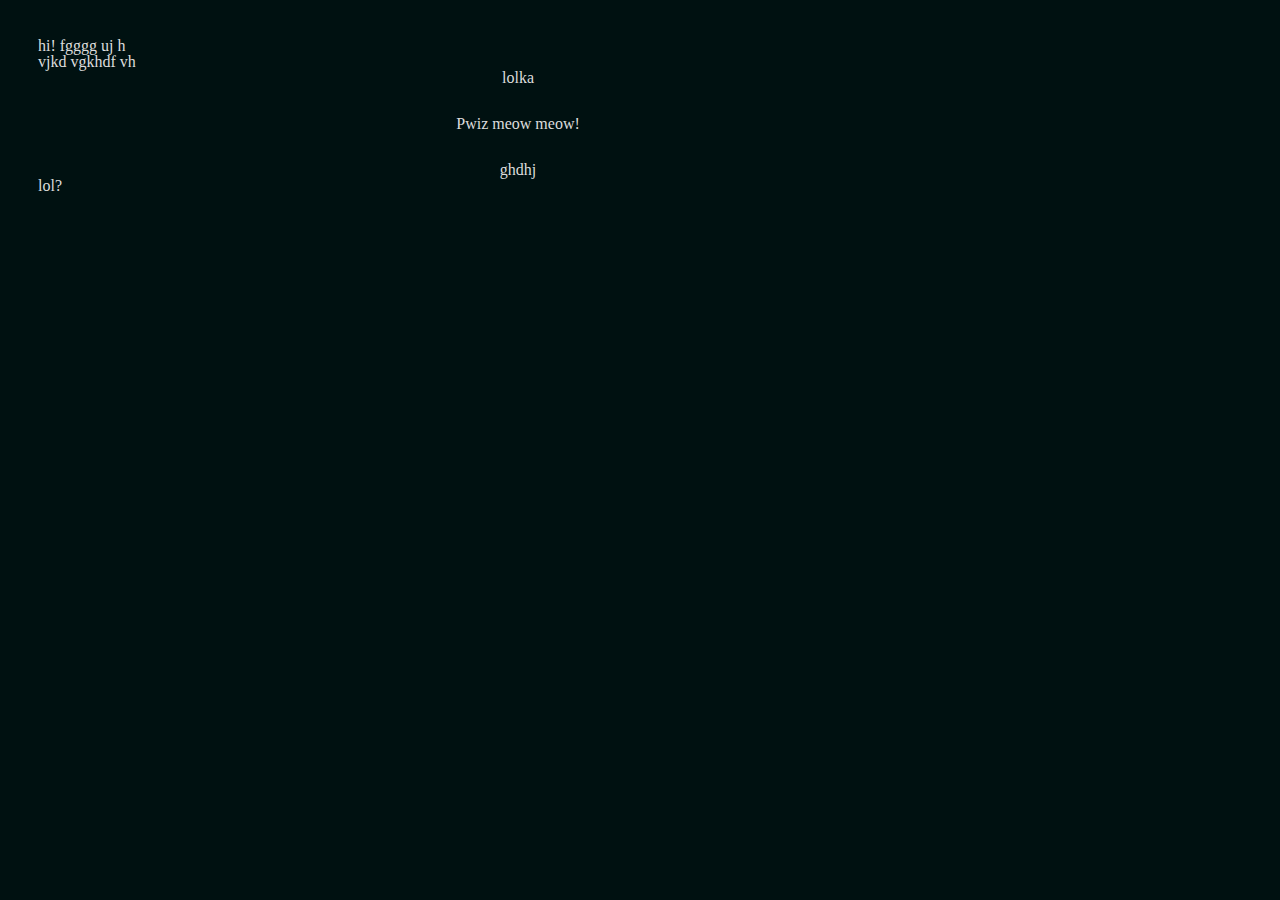
<file: docs/index.htm>
<!DOCTYPE html>
<html>
<head>
<link rel="stylesheet" href="style.css">
<title>Lol</title></head><body>hi!
fgggg uj h<br>vjkd vgkhdf vh<br>
<div class="grid"> lolka
<div class="box">Pwiz meow meow!</div>ghdhj
</div>
lol?</body></html>
</file>
<file: docs/style.css>
body{
    background: #011;
    font-family: Georgia, Palatino, serif;
    color: #ddd;
    line-height: 1;
    max-width: 960px;
    padding: 30px;
}
.grid {
    border: 1px;
    width: 80%;
    max-width: 800px;
    margin: 0 auto;
    display: grid;
    place-items: center;
    place-content: center;
}
.box{
    border-width: 1px;
    border-color: #fff;
    max-width: 600px;
    padding: 30px 30px 30px 30px;
}
h1, h2, h3, h4 {
    font-weight: 400;
}
h1, h2, h3, h4, h5, p {
    margin-bottom: 24px;
    padding: 0;
}i
h1 {
    font-size: 48px;
}
h2 {
    font-size: 36px;
    margin: 24px 0 6px;
}
h3 {
    font-size: 24px;
}
h4 {
    font-size: 21px;
}
h5 {
    font-size: 18px;
}
a {
    color: #c16f87;
    margin: 0;
    padding: 0;
    text-decoration: none;
    vertical-align: baseline;
}
a:hover {
    text-decoration: underline;
}
a:visited {
    color: #466B6C;
}
ul, ol {
    padding: 0;
    margin: 0;
}
li {
    line-height: 24px;
}
li ul, li ul {
    margin-left: 24px;
}
p, ul, ol {
    font-size: 16px;
    line-height: 24px;
    max-width: 540px;
}
pre {
    padding: 0px 24px;
    max-width: 800px;
    white-space: pre-wrap;
}
code {
    font-family: Consolas, Monaco, Andale Mono, monospace;
    line-height: 1.5;
    font-size: 13px;
}
aside {
    display: block;
    float: right;
    width: 390px;
}
blockquote {
    border-left:.5em solid #eee;
    padding: 0 2em;
    margin-left:0;
    max-width: 476px;
}
blockquote  cite {
    font-size:14px;
    line-height:20px;
    color:#bfbfbf;
}
blockquote cite:before {
    content: '\2014 \00A0';
}

blockquote p {  
    color: #666;
    max-width: 460px;
}
hr {
    width: 540px;
    text-align: left;
    margin: 0 auto 0 0;
    color: #999;
}

/* Code below this line is copyright Twitter Inc. */
</file>
